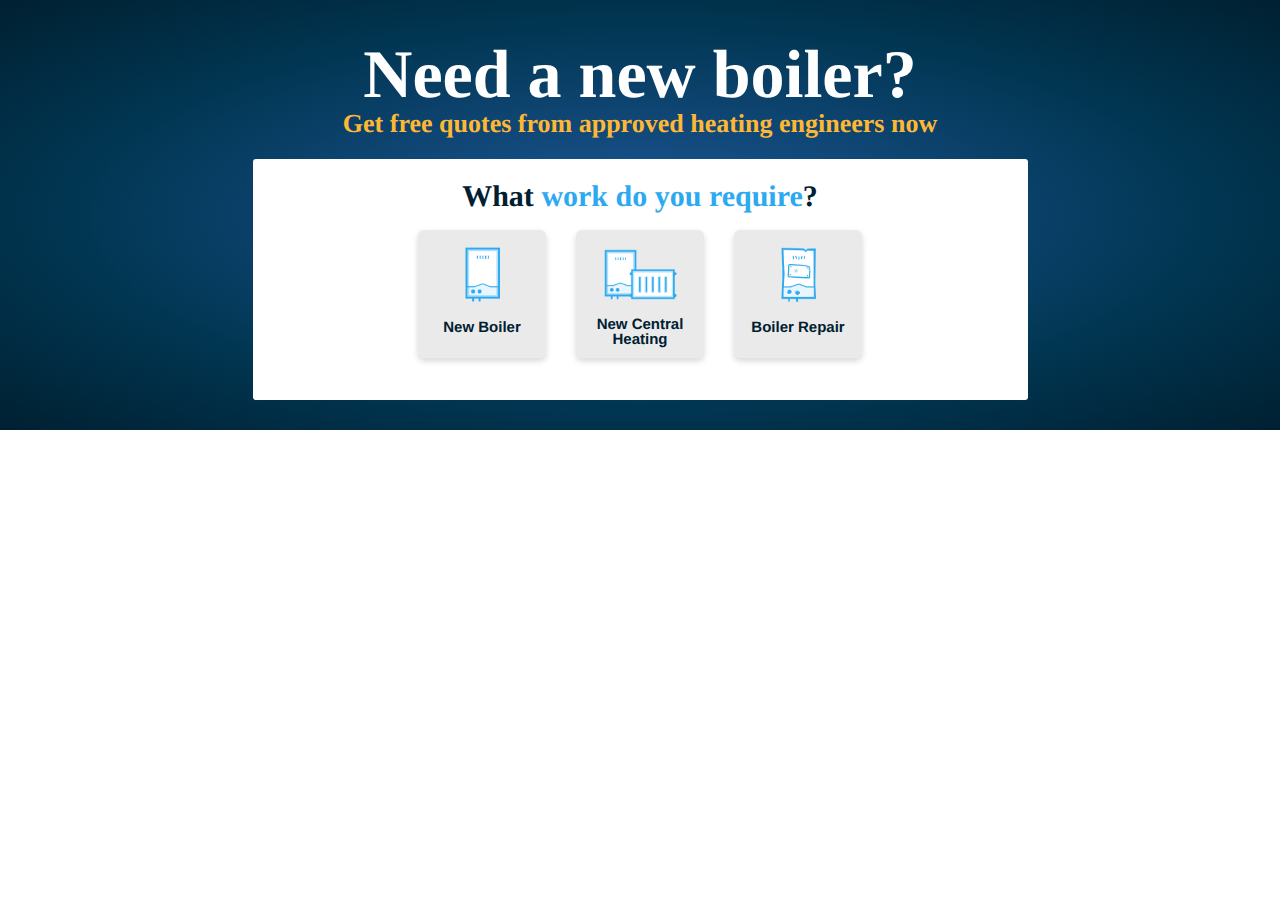
<file: index.html>
<!DOCTYPE html>
<html>
<head>
	<title>Boiler</title>
	<link rel="stylesheet" href="https://maxcdn.bootstrapcdn.com/bootstrap/4.0.0/css/bootstrap.min.css" integrity="sha384-Gn5384xqQ1aoWXA+058RXPxPg6fy4IWvTNh0E263XmFcJlSAwiGgFAW/dAiS6JXm" crossorigin="anonymous">

	<link rel="stylesheet" type="text/css" href="css/style.css">
</head>
<body>
	<div id="container">
		<div class="home-start-search youoffer-request clearfix">
            <div class="wrap clearfix">
                <div class="youoffer clearfix">

				    <div class="first copy clear clearfix">
				        <h2>Need a new boiler?</h2>
				        <h3>Get free quotes from approved heating engineers now</h3>
				    </div>

				    <div class="first form clear clearfix">
				        <h3>What <span>work do you require</span>?</h3>

						<div class="option-wrapper animated-form">
						    <div class="icon-wrapper">
						        <a class="first-type icon-button animation" data-hero="icon-button" href="new-boiler-installation.html">
						            <img src="images/icon-combi.png" alt="Combi boiler">
						            <span>New Boiler</span>
						        </a>
						    </div>
						    <div class="icon-wrapper">
						        <a class="second-type icon-button animation" data-hero="icon-button" href="new-central-heating-system.html">
						            <img src="images/icon-central-heating-system.png" alt="New Central Heating">
						            <span>New Central Heating</span>
						        </a>
						    </div>
						    <div class="icon-wrapper">
						        <a class="third-type icon-button animation" data-hero="icon-button" href="boiler-repair.html">
						            <img src="images/icon-boiler-repair.png" alt="Boiler Repair">
						            <span>Boiler Repair</span>
						        </a>
						    </div>
						</div>
				    </div>
				</div>
            </div>
        </div>
    </div>

	<script src="https://code.jquery.com/jquery-3.2.1.slim.min.js" integrity="sha384-KJ3o2DKtIkvYIK3UENzmM7KCkRr/rE9/Qpg6aAZGJwFDMVNA/GpGFF93hXpG5KkN" crossorigin="anonymous"></script>
	<script src="https://cdnjs.cloudflare.com/ajax/libs/popper.js/1.12.9/umd/popper.min.js" integrity="sha384-ApNbgh9B+Y1QKtv3Rn7W3mgPxhU9K/ScQsAP7hUibX39j7fakFPskvXusvfa0b4Q" crossorigin="anonymous"></script>
	<script src="https://maxcdn.bootstrapcdn.com/bootstrap/4.0.0/js/bootstrap.min.js" integrity="sha384-JZR6Spejh4U02d8jOt6vLEHfe/JQGiRRSQQxSfFWpi1MquVdAyjUar5+76PVCmYl" crossorigin="anonymous"></script>

</body>
</html>
</file>
<file: css/style.css>
* {
    box-sizing: border-box;
}

body {
	overflow-x: auto;
	min-width: 300px;
	font-family: Lato,Helvetica,Arial,sans-serif;
	font-size: 14px;
	font-style: normal;
	font-weight: 400;
	line-height: 1.5;
	color: #444;
	overflow-x: hidden;
	text-rendering: optimizeLegibility;
	-webkit-font-smoothing: antialiased;
	text-rendering: geometricPrecision;
	font-smooth: always;
	font-smooth: never;
	font-smoothing: antialiased;
	-moz-font-smoothing: antialiased;
	-moz-osx-font-smoothing: grayscale;
	margin: 0;
}

.home-start-search.youoffer-request {
    background-image: radial-gradient(ellipse at center,#1e5799 0,#013652 63%,#002031 100%);
    background-position: 50%;
    background-repeat: no-repeat;
    background-size: contain;
    min-height: auto;
    padding: 30px 0;
}

.home-start-search.youoffer-request .wrap {
    min-height: auto;
}

.home-start-search .wrap {
    width: 100%;
    position: relative;
}

.home-start-search .youoffer h2, .home-start-search .youoffer h3 {
    font-family: Lato,Georgia,Cambria,Times New Roman,Times,serif;
    font-weight: 900;
    margin: 0;
}

.home-start-search .youoffer h2 {
    font-size: 65px;
    color: #fff;
	display: block;
	font-size: 68px;
	line-height: 1;
}

.home-start-search .youoffer h3 {
    color: #ffb833;
    font-size: 26px;

}

.home-start-search .youoffer {
    background: none;
    max-width: 775px;
	    margin: 0 auto;
}

.home-start-search .copy {
    padding: 10px 20px 20px;
    text-align: center;
}

.home-start-search .form {
    background: #fff;
    border-radius: 3px;
    padding: 20px;
}

.home-start-search .form h3 {
    font-size: 30px;
    background: none;
	border: 0;
	color: #002031;
	font-family: Lato,Georgia,Cambria,Times New Roman,Times,serif;
	font-weight: 700;
	padding: 0 5% 15px;
	text-align: center;
}

.home-start-search .form h3 span {
    color: #2ca9ef;
    font-weight: 900;
}

.home-start-search .form .option-wrapper {
    min-height: 150px;
    display: flex;
    justify-content: center;
    flex-wrap: wrap;
}

.home-start-search .form .icon-wrapper {
    height: 128px;
    margin: 0 15px;
    width: 128px;
}

.home-start-search .form .icon-wrapper a {
    background: #eaeaea;
	display: block;
	overflow: hidden;
	margin: 0 auto;
	width: 128px;
	height: 128px;
	text-align: center;
	position: relative;
	border-radius: 6px;
	box-shadow: 0 3px 6px rgba(0,0,0,.16);
}

.home-start-search .form .icon-wrapper:hover a {
    border-radius: 6px;
}

.animated-form .icon-button {
    border: 2px solid 
    #eaeaea;
    background: #eaeaea no-repeat;
    text-align: center;
    width: 128px;
}
.animated-form .first-type {
    animation-delay: -1s;
    -moz-animation-delay: -1s;
    -webkit-animation-delay: -1s;
}
.animated-form .animation {
    animation: a 2s ease-in-out infinite alternate;
    animation-delay: 0s;
}

.icon-button:hover {
	cursor: pointer;
	transform: scale(1.1);
	border: 2px solid #35b2f8;
	animation: 0;
}
.bgbutton, a {
    transition: all .25s ease-out;
    text-decoration: none;
}

.home-start-search .form .icon-wrapper img {
    margin: 0 auto;
    max-width: 85px;
}

.home-start-search .form .icon-wrapper span {
    color: #002031;
    display: inline-block;
    font-size: 15px;
    font-weight: 900;
    line-height: 1;
    margin-top: 0;
    width: 100%;
}

@media screen and (min-width: 768px) {
	.home-start-search {
		display: block;
		min-height: 420px;
	}
}

/* Start Steps Boiler Enquiry */

.home-continue-search.youoffer-request {
    background-image: radial-gradient(ellipse at center,#1e5799 0,#013652 63%,#002031 100%);
    background-position: 50%;
    background-repeat: no-repeat;
    background-size: contain;
    min-height: auto;
    padding: 30px 0;
}

.home-continue-search form h3 {
    font-size: 30px;
    background: none;
	border: 0;
	color: #002031;
	font-family: Lato,Georgia,Cambria,Times New Roman,Times,serif;
	font-weight: 700;
	padding: 0 5% 15px;
	text-align: center;
	margin-bottom: 2rem;
}

.home-continue-search form h3 span {
    color: #2ca9ef;
    font-weight: 900;
}

.home-continue-search form .option-wrapper {
    min-height: 150px;
    display: flex;
    justify-content: center;
    flex-wrap: wrap;
}

.home-continue-search form .icon-wrapper {
    height: 128px;
    margin: 0 15px 25px;
    width: 128px;
}

.home-continue-search form .icon-wrapper a {
    background: #eaeaea;
	display: block;
	overflow: hidden;
	margin: 0 auto;
	width: 128px;
	height: 128px;
	text-align: center;
	position: relative;
	border-radius: 6px;
	box-shadow: 0 3px 6px rgba(0,0,0,.16);
}

.home-continue-search form .icon-wrapper a:hover {
    background:
#e4e4e4;
border-color:
#e4e4e4;
}

.home-continue-search form ul {
	list-style: none;
padding-left: 0 !important;
}

.animated-form .icon-button {
    border: 2px solid 
    #eaeaea;
    background: #eaeaea no-repeat;
    text-align: center;
    width: 128px;
}
.animated-form .first-type {
    animation-delay: -1s;
    -moz-animation-delay: -1s;
    -webkit-animation-delay: -1s;
}
.animated-form .animation {
    animation: a 2s ease-in-out infinite alternate;
    animation-delay: 0s;
}

.icon-button:hover {
	cursor: pointer;
	transform: scale(1.1);
	border: 2px solid #35b2f8;
	animation: 0;
}
.bgbutton, a {
    transition: all .25s ease-out;
    text-decoration: none;
}

.home-continue-search form .icon-wrapper img {
    margin: 0 auto;
    max-width: 85px;
}

.home-continue-search form .icon-wrapper span {
    color: #002031;
    display: inline-block;
    font-size: 15px;
    font-weight: 900;
    line-height: 1;
    margin-top: 0;
    width: 100%;
}

.boiler-enquiry-main {
	height: 490px;
	background: #fff;
	border-radius: 3px;
	padding: 20px;
}

.boiler-enquiry-sidebar h1 {
	font: 900 30px/34px Lato,Arial,Helvetica Neue,Helvetica,sans-serif;
    font-weight: 900;
    font-size: 30px;
    line-height: 34px;
	color: #fff;
	font-size: 65px;
	line-height: 1;
}

.boiler-enquiry-sidebar h2 {
	font: 900 26px/30px Lato,Arial,Helvetica Neue,Helvetica,sans-serif;
    font-weight: 900;
    font-size: 26px;
    line-height: 30px;
	color: #ffb833;
	font-size: 28px;
	line-height: 1.2;
}

.list-checked {
	list-style: none;
	padding-left: 0 !important;
}

.list-checked li {
	line-height: 1.2;
	color: #fff;
	font-size: 16px;
	padding-left: 25px;
	margin-bottom: 5px;
	position: relative;
	font-weight: 700 !important;
}

.list-checked li i {
    font-size: 20px;
    top: 0;
    color: #ffb833;
	font-weight: 700;
	left: 0;
	position: absolute;
}

.back {
    display: block;
    padding: 6px 12px;
    text-transform: uppercase;
    position: absolute;
    bottom: 30px;
    left: 30px;
    font-size: 15px;
    border: 0;
    background: none;
    color: #2ca9ef;
    font-weight: 900;
    outline: none;
    cursor: pointer;
    transition: all .3s ease-in-out;
}

.front {
    display: block;
    padding: 6px 12px;
    text-transform: uppercase;
    position: absolute;
    bottom: 30px;
    right: 30px;
    font-size: 15px;
    border: 0;
    background: none;
    color: #2ca9ef;
    font-weight: 900;
    outline: none;
    cursor: pointer;
    transition: all .3s ease-in-out;
}

.calculator-step {
  	display: none;
}

.info-box {
	background: #eaf9e4;
	border-radius: 3px;
	position: relative;
	padding: 10px;
	margin-top: 20px;
}

.info-box-bubble {
    background: #438e1c;
	border-radius: 50%;
	-ms-box-shadow: 0 3px 6px rgba(0,0,0,.16);
	-o-box-shadow: 0 3px 6px rgba(0,0,0,.16);
	box-shadow: 0 3px 6px
	rgba(0,0,0,.16);
	color: #fff;
    left: -10px;
    position: absolute;
    top: -10px;
    width: 21px;
    font-weight: 900;
    text-align: center;
}

.info-text {
	font-size: 14px;
	margin-bottom: 0;
	font-weight: 700;
}

.progress-bar-container {
	margin: 0 auto;
	max-width: 560px;
	width: 100%;
}

.progress-bar-container .progress {
	border: 2px solid #007bff;	
	border-radius: 0.5rem;
}
</file>
